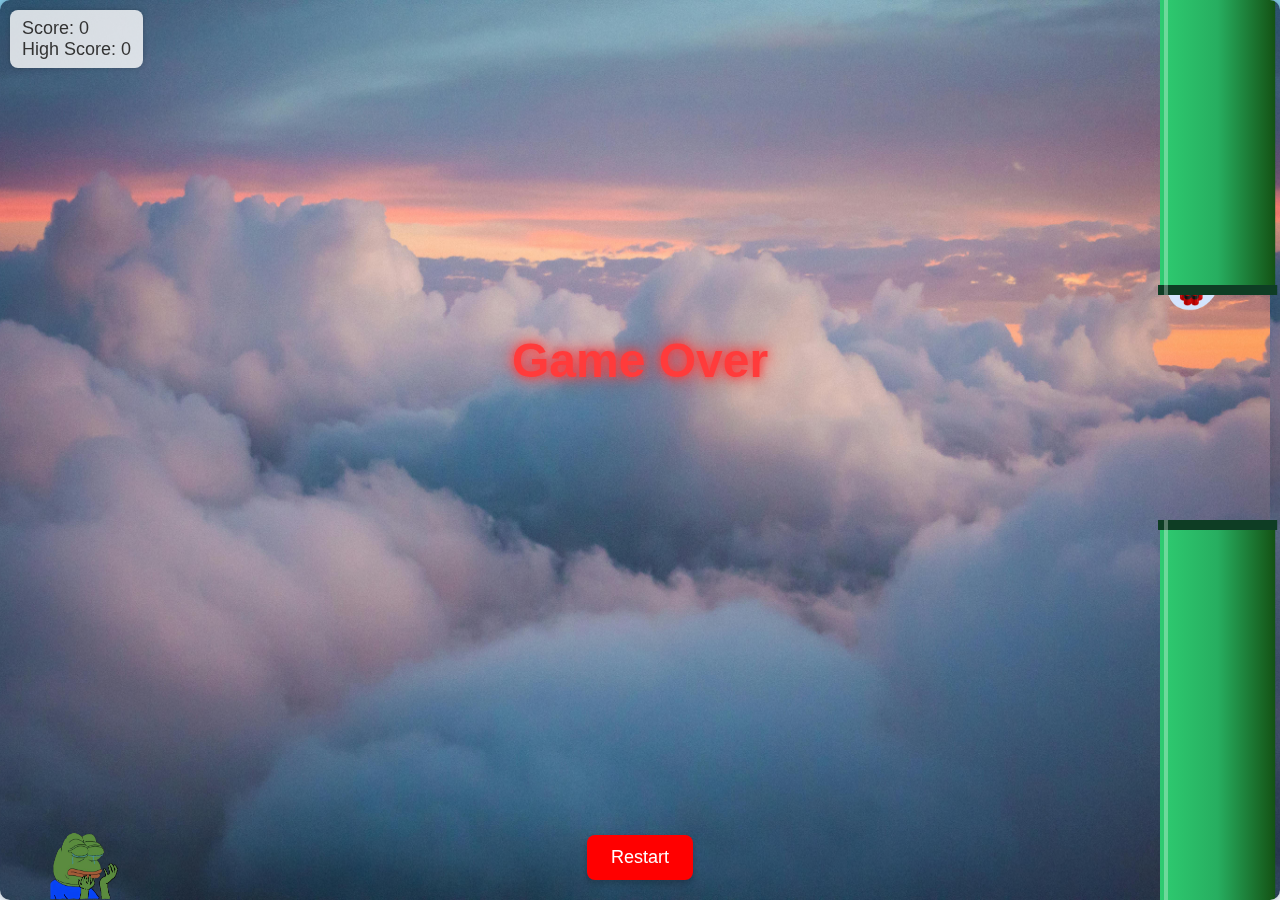
<file: index.html>
<!DOCTYPE html>
<html lang="en">

<head>
    <meta charset="UTF-8" />
    <meta name="viewport" content="width=device-width, initial-scale=1.0, user-scalable=no" />
    <title>Pepe</title>
    <link rel="stylesheet" href="leap.css" />
</head>

<body>
    <div class="game-wrapper">
        <canvas id="gameCanvas"></canvas>
        <div class="scoreboard">
            <div id="scoreDisplay">Score: 0</div>
            <div id="highScoreDisplay">High Score: 0</div>
        </div>
        <button id="restartBtn" class="hidden">Restart</button>
    </div>
    <div id="gameOverText" class="game-over hidden">Game Over</div>
    <script src="leap.js"></script>
</body>


</html>
</file>
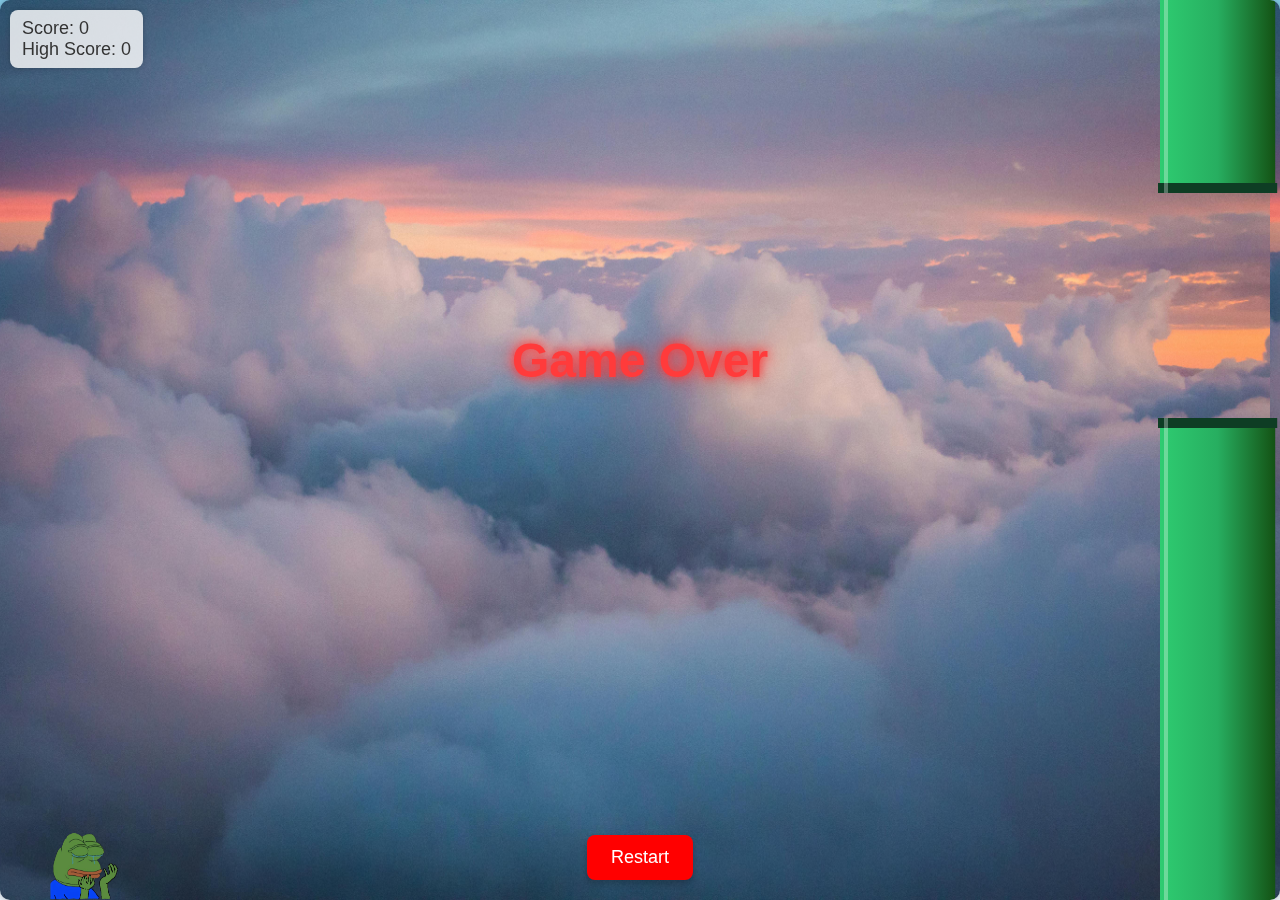
<file: leap.html>
<!DOCTYPE html>
<html lang="en">

<head>
    <meta charset="UTF-8" />
    <meta name="viewport" content="width=device-width, initial-scale=1.0, user-scalable=no" />
    <title>Pepe</title>
    <link rel="stylesheet" href="leap.css" />
</head>

<body>
    <div class="game-wrapper">
        <canvas id="gameCanvas"></canvas>
        <div class="scoreboard">
            <div id="scoreDisplay">Score: 0</div>
            <div id="highScoreDisplay">High Score: 0</div>
        </div>
        <button id="restartBtn" class="hidden">Restart</button>
    </div>
    <div id="gameOverText" class="game-over hidden">Game Over</div>
    <script src="leap.js"></script>
</body>

</html>
</file>
<file: leap.css>
body {
    margin: 0;
    background: linear-gradient(to bottom, #87ceeb, #f0f8ff);
    display: flex;
    justify-content: center;
    align-items: center;
    height: 100vh;
    font-family: 'Arial', sans-serif;
}

.game-wrapper {
    position: relative;
    width: 100vw;
    height: 100vh;
}

canvas {
    display: block;
    width: 100%;
    height: 100%;
    border-radius: 10px;
    box-shadow: 0 0 10px rgba(0, 0, 0, 0.3);
}

.scoreboard {
    position: absolute;
    top: 10px;
    left: 10px;
    background-color: rgba(255, 255, 255, 0.8);
    padding: 8px 12px;
    border-radius: 8px;
    font-size: 18px;
    color: #333;
    box-shadow: 0 0 5px rgba(0, 0, 0, 0.2);
}

#restartBtn {
    position: absolute;
    bottom: 20px;
    left: 50%;
    transform: translateX(-50%);
    padding: 12px 24px;
    font-size: 18px;
    background-color: red;
    color: white;
    border: none;
    border-radius: 8px;
    cursor: pointer;
    box-shadow: 0 4px 6px rgba(0, 0, 0, 0.2);
    transition: background-color 0.3s ease;
}

#restartBtn:hover {
    background-color: #e84118;
}

.hidden {
    display: none;
}

.game-over {
    position: absolute;
    top: 40%;
    left: 50%;
    transform: translate(-50%, -50%);
    font-size: 48px;
    font-weight: bold;
    color: #ff3b3b;
    text-shadow: 0 0 10px #ff3b3b, 0 0 20px #ff3b3b;
    animation: popIn 0.6s ease-out;
    font-family: 'Arial Black', sans-serif;
    z-index: 10;
}

@keyframes popIn {
    0% {
        transform: translate(-50%, -50%) scale(0.5);
        opacity: 0;
    }

    60% {
        transform: translate(-50%, -50%) scale(1.2);
        opacity: 1;
    }

    100% {
        transform: translate(-50%, -50%) scale(1);
    }
}
body {
    overflow: hidden;
    touch-action: none;
}
</file>
